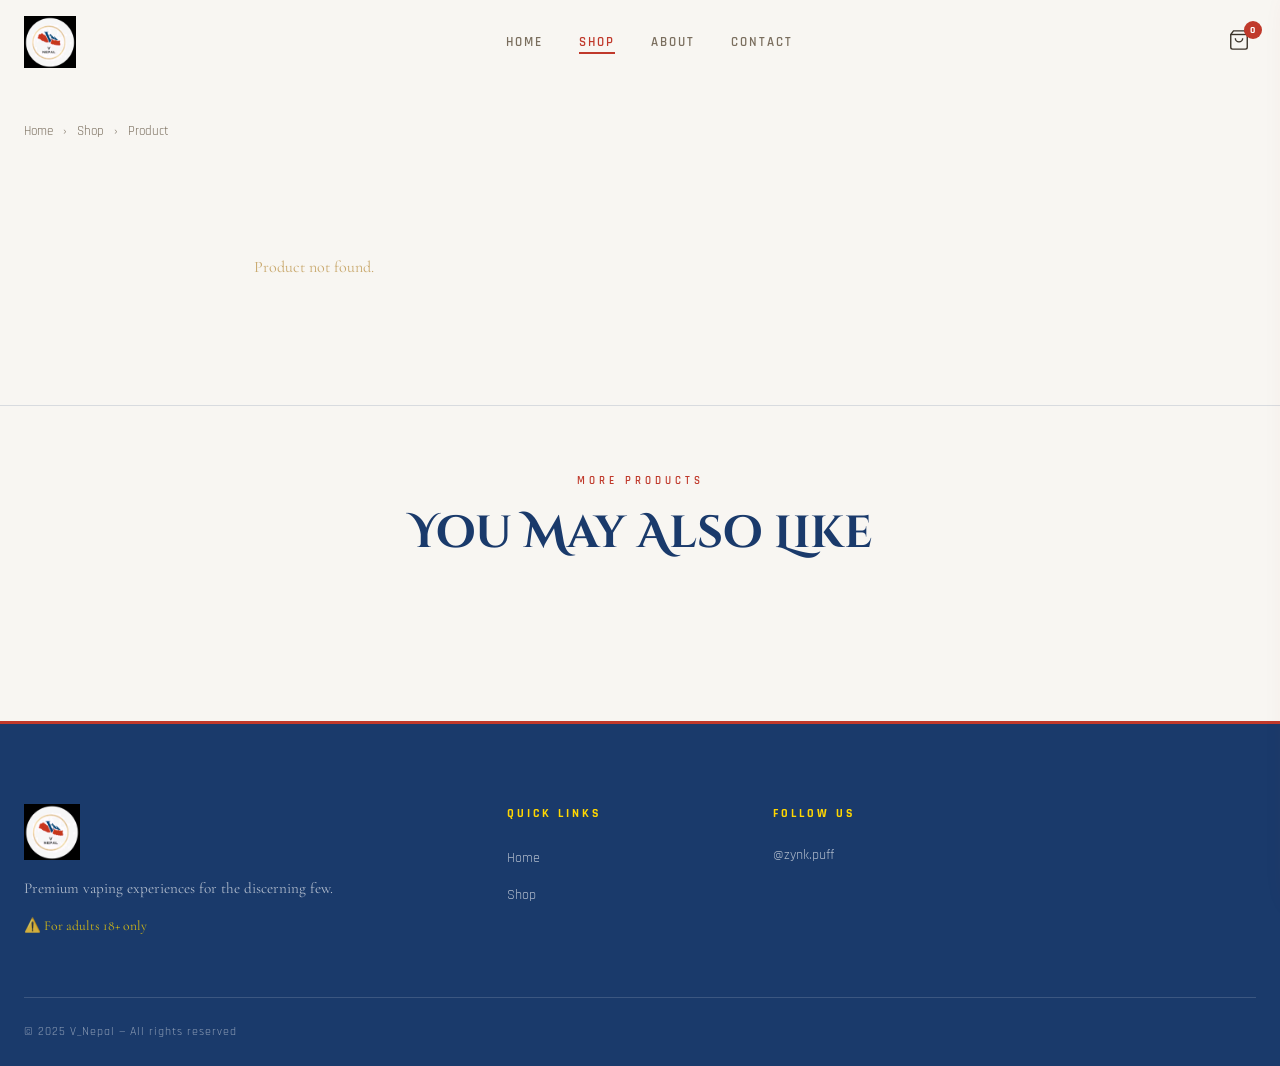
<file: product.html>
<!DOCTYPE html>
<html lang="en">
<head>
  <meta charset="UTF-8" />
  <meta name="viewport" content="width=device-width, initial-scale=1.0" />
  <title>Product — V_Nepal</title>
  <link rel="preconnect" href="https://fonts.googleapis.com" />
  <link rel="preconnect" href="https://fonts.gstatic.com" crossorigin />
  <link href="https://fonts.googleapis.com/css2?family=Cinzel+Decorative:wght@400;700;900&family=Cormorant+Garamond:ital,wght@0,300;0,400;0,600;1,300;1,400&family=Rajdhani:wght@300;400;500;600;700&display=swap" rel="stylesheet" />
  <link rel="stylesheet" href="style.css" />
</head>
<body>

<div class="smoke-container" id="smokeContainer"></div>

<nav class="navbar" id="navbar">
  <div class="nav-inner">
    <a href="index.html" class="nav-logo">
      <img src="images/vnepal-logo.jpg" alt="V_Nepal" class="nav-logo-img" />
    </a>
    <ul class="nav-links" id="navLinks">
      <li><a href="index.html" class="nav-link">Home</a></li>
      <li><a href="shop.html" class="nav-link active">Shop</a></li>
      <li><a href="index.html#about" class="nav-link">About</a></li>
      <li><a href="index.html#contact" class="nav-link">Contact</a></li>
    </ul>
    <div class="nav-actions">
      <button class="cart-btn" onclick="toggleCart()">
        <svg width="22" height="22" viewBox="0 0 24 24" fill="none" stroke="currentColor" stroke-width="1.5"><path d="M6 2L3 6v14a2 2 0 002 2h14a2 2 0 002-2V6l-3-4z"/><line x1="3" y1="6" x2="21" y2="6"/><path d="M16 10a4 4 0 01-8 0"/></svg>
        <span class="cart-count" id="cartCount">0</span>
      </button>
      <button class="hamburger" id="hamburger" onclick="toggleMenu()">
        <span></span><span></span><span></span>
      </button>
    </div>
  </div>
</nav>

<div class="cart-overlay" id="cartOverlay" onclick="toggleCart()"></div>
<div class="cart-sidebar" id="cartSidebar">
  <div class="cart-header">
    <h3>Your Cart</h3>
    <button onclick="toggleCart()" class="cart-close">✕</button>
  </div>
  <div class="cart-items" id="cartItems">
    <div class="cart-empty">
      <svg width="60" height="60" viewBox="0 0 24 24" fill="none" stroke="currentColor" stroke-width="1"><path d="M6 2L3 6v14a2 2 0 002 2h14a2 2 0 002-2V6l-3-4z"/><line x1="3" y1="6" x2="21" y2="6"/></svg>
      <p>Your cart is empty</p>
    </div>
  </div>
  <div class="cart-footer" id="cartFooter" style="display:none">
    <div class="cart-total">
      <span>Total</span>
      <span id="cartTotal">NPR 0</span>
    </div>
    <button class="btn-checkout" onclick="alert('Network Error. Please try again later.')">Checkout</button>
  </div>
</div>

<!-- PRODUCT DETAIL -->
<section class="product-detail-section">
  <div class="container">
    <div class="breadcrumb">
      <a href="index.html">Home</a>
      <span>›</span>
      <a href="shop.html">Shop</a>
      <span>›</span>
      <span id="breadcrumbName">Product</span>
    </div>
    <div class="product-detail" id="productDetail">
      <!-- Rendered by JS -->
    </div>
  </div>
</section>

<!-- RELATED PRODUCTS -->
<section class="related-section">
  <div class="container">
    <div class="section-header">
      <span class="section-tag">More Products</span>
      <h2 class="section-title">You May Also Like</h2>
    </div>
    <div class="products-grid" id="relatedGrid"></div>
  </div>
</section>

<footer class="footer">
  <div class="container">
    <div class="footer-inner">
      <div class="footer-brand">
        <img src="images/vnepal-logo.jpg" alt="V_Nepal" class="footer-logo" />
        <p>Premium vaping experiences for the discerning few.</p>
        <p class="footer-age">⚠️ For adults 18+ only</p>
      </div>
      <div class="footer-links">
        <h4>Quick Links</h4>
        <ul>
          <li><a href="index.html">Home</a></li>
          <li><a href="shop.html">Shop</a></li>
        </ul>
      </div>
      <div class="footer-social">
        <h4>Follow Us</h4>
        <a href="https://instagram.com/zynk.puff" target="_blank" class="social-link">@zynk.puff</a>
      </div>
    </div>
    <div class="footer-bottom">
      <p>© 2025 V_Nepal — All rights reserved</p>
    </div>
  </div>
</footer>

<script src="products.js"></script>
<script src="app.js"></script>
</body>
</html>
</file>
<file: style.css>
/* ===========================
   V_NEPAL — Premium Vape Store
   Clean white & red/blue/gold theme
   =========================== */

:root {
  --white: #ffffff;
  --off-white: #f8f6f2;
  --light: #f0ece4;
  --light2: #e8e2d8;
  --light3: #ddd6c8;
  --red: #c0392b;
  --red-light: #e05040;
  --red-dim: #8b2020;
  --navy: #1a3a6b;
  --navy-light: #2a5298;
  --navy-dim: #0f2244;
  --gold: #b8960c;
  --gold-light: #d4a820;
  --gold-dim: #8a700a;
  --cream: #2c2416;
  --smoke: rgba(192, 57, 43, 0.06);
  --smoke2: rgba(192, 57, 43, 0.10);
  --text: #3a3228;
  --text-dim: #7a6e5e;
  --border: rgba(26, 58, 107, 0.14);
  --border-bright: rgba(26, 58, 107, 0.30);
  --font-display: 'Cinzel Decorative', serif;
  --font-body: 'Cormorant Garamond', serif;
  --font-ui: 'Rajdhani', sans-serif;
  --radius: 4px;
  --radius-lg: 12px;
  --transition: 0.3s cubic-bezier(0.4, 0, 0.2, 1);
}

*, *::before, *::after { box-sizing: border-box; margin: 0; padding: 0; }

html { scroll-behavior: smooth; }

body {
  background: var(--off-white);
  color: var(--text);
  font-family: var(--font-body);
  font-size: 16px;
  line-height: 1.7;
  overflow-x: hidden;
}

a { text-decoration: none; color: inherit; }
img { max-width: 100%; display: block; }
button { cursor: pointer; border: none; background: none; font-family: inherit; }

.container { max-width: 1300px; margin: 0 auto; padding: 0 24px; }

/* ===== SMOKE EFFECT (subtle red/blue particles) ===== */
.smoke-container {
  position: fixed; top: 0; left: 0;
  width: 100%; height: 100%;
  pointer-events: none;
  z-index: 0;
  overflow: hidden;
}
.smoke-puff {
  position: absolute;
  bottom: -150px;
  border-radius: 50%;
  background: radial-gradient(circle, rgba(192,57,43,0.07) 0%, transparent 70%);
  animation: smokeRise linear infinite;
  filter: blur(20px);
}
@keyframes smokeRise {
  0% { transform: translateY(0) scale(1); opacity: 0; }
  20% { opacity: 1; }
  80% { opacity: 0.3; }
  100% { transform: translateY(-100vh) scale(2.5); opacity: 0; }
}

/* ===== NAVBAR ===== */
.navbar {
  position: fixed; top: 0; left: 0; width: 100%;
  z-index: 1000;
  padding: 16px 0;
  transition: var(--transition);
  background: transparent;
}
.navbar.scrolled {
  background: rgba(255,255,255,0.97);
  backdrop-filter: blur(20px);
  border-bottom: 2px solid var(--red);
  padding: 10px 0;
  box-shadow: 0 2px 20px rgba(192,57,43,0.12);
}
.nav-inner {
  max-width: 1300px; margin: 0 auto; padding: 0 24px;
  display: flex; align-items: center; justify-content: space-between; gap: 24px;
}
.nav-logo { display: flex; align-items: center; }
.nav-logo-img { height: 52px; width: auto; object-fit: contain; }
.nav-links { display: flex; list-style: none; gap: 36px; }
.nav-link {
  font-family: var(--font-ui);
  font-size: 13px;
  font-weight: 600;
  letter-spacing: 2px;
  text-transform: uppercase;
  color: var(--text-dim);
  transition: color var(--transition);
  position: relative;
}
.nav-link::after {
  content: '';
  position: absolute; bottom: -4px; left: 0; width: 0; height: 2px;
  background: var(--red);
  transition: width var(--transition);
}
.nav-link:hover, .nav-link.active { color: var(--red); }
.nav-link:hover::after, .nav-link.active::after { width: 100%; }
.nav-actions { display: flex; align-items: center; gap: 16px; }
.cart-btn {
  position: relative;
  color: var(--text);
  transition: color var(--transition);
  padding: 6px;
}
.cart-btn:hover { color: var(--red); }
.cart-count {
  position: absolute; top: -2px; right: -6px;
  background: var(--red); color: var(--white);
  font-family: var(--font-ui); font-size: 10px; font-weight: 700;
  width: 18px; height: 18px; border-radius: 50%;
  display: flex; align-items: center; justify-content: center;
}
.hamburger {
  display: none; flex-direction: column; gap: 5px; padding: 4px;
}
.hamburger span {
  display: block; width: 24px; height: 1.5px;
  background: var(--text); transition: var(--transition);
}
.hamburger.open span:nth-child(1) { transform: rotate(45deg) translate(5px, 5px); }
.hamburger.open span:nth-child(2) { opacity: 0; }
.hamburger.open span:nth-child(3) { transform: rotate(-45deg) translate(4px, -4px); }

/* ===== CART SIDEBAR ===== */
.cart-overlay {
  position: fixed; inset: 0;
  background: rgba(0,0,0,0.4);
  z-index: 1998;
  opacity: 0; pointer-events: none;
  transition: opacity var(--transition);
}
.cart-overlay.open { opacity: 1; pointer-events: all; }
.cart-sidebar {
  position: fixed; top: 0; right: -420px; width: 400px; max-width: 95vw; height: 100vh;
  background: var(--white);
  border-left: 2px solid var(--red);
  z-index: 1999;
  display: flex; flex-direction: column;
  transition: right 0.4s cubic-bezier(0.4,0,0.2,1);
  box-shadow: -4px 0 30px rgba(192,57,43,0.12);
}
.cart-sidebar.open { right: 0; }
.cart-header {
  display: flex; align-items: center; justify-content: space-between;
  padding: 24px;
  border-bottom: 1px solid var(--border);
  background: linear-gradient(135deg, var(--navy) 0%, var(--navy-light) 100%);
}
.cart-header h3 {
  font-family: var(--font-display); font-size: 16px;
  color: var(--white); letter-spacing: 2px;
}
.cart-close { color: rgba(255,255,255,0.7); font-size: 18px; transition: color var(--transition); }
.cart-close:hover { color: var(--white); }
.cart-items { flex: 1; overflow-y: auto; padding: 16px; }
.cart-empty {
  display: flex; flex-direction: column; align-items: center; justify-content: center;
  gap: 16px; height: 200px; color: var(--text-dim);
  font-family: var(--font-ui); letter-spacing: 1px;
}
.cart-item {
  display: flex; gap: 12px; align-items: center;
  padding: 12px; border-bottom: 1px solid var(--border);
}
.cart-item-img { width: 56px; height: 56px; border-radius: var(--radius); overflow: hidden; flex-shrink: 0; }
.cart-item-img img { width: 100%; height: 100%; object-fit: cover; }
.cart-item-placeholder {
  width: 100%; height: 100%;
  background: var(--light); display: flex; align-items: center; justify-content: center;
  color: var(--red-dim); font-size: 18px;
}
.cart-item-info { flex: 1; min-width: 0; }
.cart-item-name { font-family: var(--font-ui); font-size: 14px; font-weight: 600; color: var(--navy); }
.cart-item-flavor { font-size: 12px; color: var(--red); }
.cart-item-price { font-size: 13px; color: var(--text-dim); font-family: var(--font-ui); }
.cart-item-remove { color: var(--text-dim); font-size: 12px; flex-shrink: 0; transition: color var(--transition); }
.cart-item-remove:hover { color: #e55; }
.cart-footer { padding: 20px; border-top: 1px solid var(--border); }
.cart-total {
  display: flex; justify-content: space-between;
  font-family: var(--font-ui); font-size: 16px; font-weight: 600;
  color: var(--navy); margin-bottom: 16px;
}
.btn-checkout {
  width: 100%;
  background: var(--red);
  color: var(--white);
  font-family: var(--font-ui); font-size: 13px; font-weight: 700;
  letter-spacing: 2px; text-transform: uppercase;
  padding: 14px;
  border-radius: var(--radius);
  transition: background var(--transition), transform var(--transition);
}
.btn-checkout:hover { background: var(--red-light); transform: translateY(-1px); }

/* ===== TOAST ===== */
.toast {
  position: fixed; bottom: 32px; left: 50%; transform: translateX(-50%) translateY(20px);
  background: var(--navy); border: 1px solid var(--navy-light);
  color: var(--white); font-family: var(--font-ui); font-size: 14px; letter-spacing: 1px;
  padding: 12px 24px; border-radius: 40px;
  z-index: 9999;
  opacity: 0; transition: all 0.3s ease;
}
.toast.show { opacity: 1; transform: translateX(-50%) translateY(0); }

/* ===== HERO ===== */
.hero {
  position: relative; min-height: 100vh;
  display: flex; align-items: center; justify-content: center;
  overflow: hidden;
}
.hero-bg {
  position: absolute; inset: 0; z-index: 0;
}
.hero-banner-img {
  width: 100%; height: 100%; object-fit: cover;
  transform: scale(1.05);
  animation: heroZoom 20s ease-in-out infinite alternate;
}
@keyframes heroZoom {
  from { transform: scale(1.05); }
  to { transform: scale(1.12); }
}
.hero-overlay {
  position: absolute; inset: 0;
  background: linear-gradient(
    135deg,
    rgba(26,58,107,0.88) 0%,
    rgba(26,58,107,0.55) 50%,
    rgba(192,57,43,0.70) 100%
  );
}
.hero-content {
  position: relative; z-index: 2;
  text-align: center;
  padding: 120px 24px 80px;
  max-width: 900px;
  animation: fadeInUp 1.2s ease both;
}
@keyframes fadeInUp {
  from { opacity: 0; transform: translateY(40px); }
  to { opacity: 1; transform: translateY(0); }
}
.hero-badge {
  display: inline-block;
  border: 1px solid rgba(255,255,255,0.5);
  color: var(--white);
  font-family: var(--font-ui); font-size: 11px; font-weight: 600;
  letter-spacing: 3px; text-transform: uppercase;
  padding: 6px 20px; margin-bottom: 28px;
  animation: fadeInUp 1s 0.2s ease both;
}
.hero-title {
  font-family: var(--font-display);
  font-size: clamp(2.5rem, 7vw, 5.5rem);
  line-height: 1.1;
  margin-bottom: 20px;
  animation: fadeInUp 1s 0.4s ease both;
}
.hero-title-line { display: block; color: var(--white); }
.hero-title-accent {
  display: block;
  background: linear-gradient(135deg, #ffd700 0%, #fff8a0 50%, #ffd700 100%);
  -webkit-background-clip: text; -webkit-text-fill-color: transparent;
  background-clip: text;
}
.hero-subtitle {
  font-size: clamp(1rem, 2.5vw, 1.3rem);
  color: rgba(255,255,255,0.88); font-style: italic;
  margin-bottom: 40px; font-weight: 300;
  animation: fadeInUp 1s 0.6s ease both;
}
.hero-cta {
  display: flex; gap: 16px; justify-content: center; flex-wrap: wrap;
  margin-bottom: 60px;
  animation: fadeInUp 1s 0.8s ease both;
}
.btn-primary {
  display: inline-block;
  background: var(--red);
  color: var(--white);
  font-family: var(--font-ui); font-size: 12px; font-weight: 700;
  letter-spacing: 3px; text-transform: uppercase;
  padding: 14px 36px;
  border-radius: var(--radius);
  transition: all var(--transition);
}
.btn-primary:hover { background: var(--red-light); transform: translateY(-2px); box-shadow: 0 12px 40px rgba(192,57,43,0.35); }
.btn-ghost {
  display: inline-block;
  border: 1px solid rgba(255,255,255,0.6);
  color: var(--white);
  font-family: var(--font-ui); font-size: 12px; font-weight: 600;
  letter-spacing: 3px; text-transform: uppercase;
  padding: 14px 36px;
  border-radius: var(--radius);
  transition: all var(--transition);
}
.btn-ghost:hover { background: rgba(255,255,255,0.15); border-color: var(--white); }
.hero-stats {
  display: flex; align-items: center; justify-content: center; gap: 0;
  animation: fadeInUp 1s 1s ease both;
}
.stat { text-align: center; padding: 0 32px; }
.stat-num {
  display: block;
  font-family: var(--font-display); font-size: 1.8rem;
  color: #ffd700;
}
.stat-label {
  display: block;
  font-family: var(--font-ui); font-size: 11px;
  letter-spacing: 2px; text-transform: uppercase;
  color: rgba(255,255,255,0.7);
}
.stat-divider { width: 1px; height: 50px; background: rgba(255,255,255,0.25); }
.hero-scroll {
  position: absolute; bottom: 40px; right: 48px; z-index: 2;
  display: flex; flex-direction: column; align-items: center; gap: 8px;
  font-family: var(--font-ui); font-size: 10px; letter-spacing: 3px;
  text-transform: uppercase; color: rgba(255,255,255,0.6);
}
.scroll-line {
  width: 1px; height: 50px;
  background: linear-gradient(to bottom, var(--white), transparent);
  animation: scrollPulse 2s ease-in-out infinite;
}
@keyframes scrollPulse { 0%,100% { opacity: 0.3; } 50% { opacity: 1; } }

/* ===== MARQUEE ===== */
.marquee-wrapper {
  overflow: hidden;
  background: var(--navy);
  border-top: 2px solid var(--red);
  border-bottom: 2px solid var(--red);
  padding: 14px 0;
}
.marquee-track {
  display: flex; gap: 28px; align-items: center;
  white-space: nowrap;
  animation: marquee 25s linear infinite;
  width: max-content;
}
.marquee-track span {
  font-family: var(--font-ui); font-size: 12px; font-weight: 600;
  letter-spacing: 3px; text-transform: uppercase; color: rgba(255,255,255,0.8);
}
.marquee-track .dot { color: #ffd700; font-size: 8px; }
@keyframes marquee { from { transform: translateX(0); } to { transform: translateX(-50%); } }

/* ===== SECTIONS ===== */
.section-header { text-align: center; margin-bottom: 60px; }
.section-tag {
  display: inline-block;
  font-family: var(--font-ui); font-size: 11px; font-weight: 600;
  letter-spacing: 4px; text-transform: uppercase;
  color: var(--red);
  margin-bottom: 16px;
}
.section-title {
  font-family: var(--font-display);
  font-size: clamp(1.8rem, 4vw, 2.8rem);
  color: var(--navy);
  line-height: 1.2;
}
.section-title em { font-style: italic; color: var(--red); }
.section-sub { margin-top: 12px; color: var(--text-dim); font-size: 1rem; }

/* ===== FEATURED ===== */
.featured {
  padding: 100px 0;
  position: relative;
  background: var(--off-white);
}
.featured::before {
  content: '';
  position: absolute; top: 0; left: 0; right: 0; height: 3px;
  background: linear-gradient(to right, var(--navy), var(--red), var(--navy));
}

/* ===== PRODUCTS GRID ===== */
.products-grid {
  display: grid;
  grid-template-columns: repeat(auto-fill, minmax(260px, 1fr));
  gap: 24px;
}
.product-card {
  position: relative;
  background: var(--white);
  border: 1px solid var(--border);
  border-radius: var(--radius-lg);
  overflow: hidden;
  transition: transform var(--transition), border-color var(--transition), box-shadow var(--transition);
}
.product-card:hover {
  transform: translateY(-6px);
  border-color: var(--red);
  box-shadow: 0 20px 60px rgba(192,57,43,0.12), 0 0 0 1px rgba(192,57,43,0.08);
}
.product-badge {
  position: absolute; top: 14px; left: 14px; z-index: 3;
  background: var(--red); color: var(--white);
  font-family: var(--font-ui); font-size: 10px; font-weight: 700;
  letter-spacing: 2px; text-transform: uppercase;
  padding: 4px 10px;
  border-radius: 2px;
}
.product-img-link { display: block; }
.product-img-wrap {
  position: relative; overflow: hidden;
  aspect-ratio: 4/3;
  background: var(--light);
}
.product-img {
  width: 100%; height: 100%; object-fit: cover;
  transition: transform 0.6s ease;
}
.product-card:hover .product-img { transform: scale(1.06); }
.product-img-placeholder {
  width: 100%; height: 100%;
  display: flex; flex-direction: column; align-items: center; justify-content: center; gap: 10px;
  background: linear-gradient(135deg, var(--light), var(--light2));
}
.placeholder-icon { font-size: 2.5rem; color: var(--red-dim); }
.product-img-placeholder p { font-family: var(--font-ui); font-size: 12px; letter-spacing: 2px; color: var(--text-dim); }
.product-img-overlay {
  position: absolute; inset: 0;
  background: rgba(26,58,107,0.65);
  display: flex; align-items: center; justify-content: center;
  opacity: 0; transition: opacity var(--transition);
}
.product-img-overlay span {
  font-family: var(--font-ui); font-size: 12px; font-weight: 600;
  letter-spacing: 3px; text-transform: uppercase;
  color: var(--white); border: 1px solid var(--white); padding: 10px 22px;
}
.product-card:hover .product-img-overlay { opacity: 1; }
.product-info { padding: 20px; }
.product-puffs {
  font-family: var(--font-ui); font-size: 11px; font-weight: 600;
  letter-spacing: 2px; text-transform: uppercase;
  color: var(--navy-light); margin-bottom: 6px;
}
.product-name-link { display: block; }
.product-name {
  font-family: var(--font-display); font-size: 1rem;
  color: var(--navy); margin-bottom: 8px;
  transition: color var(--transition);
}
.product-name-link:hover .product-name { color: var(--red); }
.product-price {
  font-family: var(--font-ui); font-size: 1.2rem; font-weight: 700;
  color: var(--red); margin-bottom: 12px;
}
.product-flavors {
  display: flex; flex-wrap: wrap; gap: 6px; margin-bottom: 14px;
}
.flavor-tag {
  font-family: var(--font-ui); font-size: 10px; font-weight: 500;
  letter-spacing: 0.5px;
  color: var(--text-dim);
  background: var(--light);
  border: 1px solid var(--border);
  padding: 3px 8px; border-radius: 20px;
  transition: all var(--transition);
}
.flavor-tag:hover { border-color: var(--red); color: var(--red); }
.flavor-more {
  font-family: var(--font-ui); font-size: 10px;
  color: var(--navy-light);
  padding: 3px 8px;
}
.product-flavor-select { margin-bottom: 14px; }
.flavor-select {
  width: 100%;
  background: var(--light);
  border: 1px solid var(--border);
  color: var(--text);
  font-family: var(--font-ui); font-size: 13px;
  padding: 9px 12px;
  border-radius: var(--radius);
  cursor: pointer;
  outline: none;
  transition: border-color var(--transition);
}
.flavor-select:focus, .flavor-select:hover { border-color: var(--red); }
.product-actions { display: flex; gap: 10px; }
.btn-cart {
  flex: 1;
  display: flex; align-items: center; justify-content: center; gap: 8px;
  background: var(--light);
  border: 1px solid var(--border-bright);
  color: var(--navy);
  font-family: var(--font-ui); font-size: 12px; font-weight: 600;
  letter-spacing: 1px;
  padding: 11px 12px;
  border-radius: var(--radius);
  transition: all var(--transition);
}
.btn-cart:hover { background: var(--light2); border-color: var(--navy); }
.btn-buy {
  flex: 1;
  background: var(--red);
  color: var(--white);
  font-family: var(--font-ui); font-size: 12px; font-weight: 700;
  letter-spacing: 1px; text-transform: uppercase;
  padding: 11px 12px;
  border-radius: var(--radius);
  transition: all var(--transition);
}
.btn-buy:hover { background: var(--red-light); transform: translateY(-1px); }
.view-all-wrap { text-align: center; margin-top: 56px; }

/* ===== ABOUT ===== */
.about {
  padding: 100px 0;
  background: var(--white);
  border-top: 1px solid var(--border);
  border-bottom: 1px solid var(--border);
}
.about-inner {
  display: grid; grid-template-columns: 1fr 1fr;
  gap: 80px; align-items: center;
}
.about-img-wrap {
  position: relative;
  border-radius: var(--radius-lg);
  overflow: hidden;
  border: 1px solid var(--border);
}
.about-img { width: 100%; aspect-ratio: 16/9; object-fit: cover; }
.about-badge-float {
  position: absolute; bottom: 20px; right: 20px;
  background: var(--navy);
  border: 1px solid rgba(255,255,255,0.3);
  color: var(--white);
  font-family: var(--font-display); font-size: 12px;
  padding: 8px 20px;
}
.about-content .section-title { text-align: left; }
.about-content p {
  color: var(--text); margin-bottom: 16px;
  font-size: 1.05rem; font-weight: 300;
}
.about-features { margin-top: 32px; display: flex; flex-direction: column; gap: 20px; }
.feature-item {
  display: flex; gap: 16px; align-items: flex-start;
}
.feature-icon { color: var(--red); font-size: 16px; flex-shrink: 0; margin-top: 2px; }
.feature-item h4 {
  font-family: var(--font-ui); font-size: 14px; font-weight: 700;
  letter-spacing: 1px; color: var(--navy); margin-bottom: 2px;
}
.feature-item p { font-size: 0.9rem; color: var(--text-dim); margin: 0; }

/* ===== REVIEWS ===== */
.reviews { padding: 100px 0; background: var(--off-white); }
.reviews-grid {
  display: grid; grid-template-columns: repeat(auto-fill, minmax(280px, 1fr));
  gap: 24px;
}
.review-card {
  background: var(--white); border: 1px solid var(--border);
  border-radius: var(--radius-lg); padding: 32px;
  transition: border-color var(--transition);
}
.review-card:hover { border-color: var(--red); }
.review-card--featured {
  background: linear-gradient(135deg, var(--white), var(--light));
  border-color: var(--red);
  border-width: 2px;
}
.review-stars { color: #e6a800; font-size: 1rem; margin-bottom: 16px; letter-spacing: 3px; }
.review-card p { font-size: 1rem; font-style: italic; color: var(--text); margin-bottom: 24px; }
.reviewer { display: flex; align-items: center; gap: 14px; }
.reviewer-avatar {
  width: 42px; height: 42px; border-radius: 50%;
  background: linear-gradient(135deg, var(--red), var(--navy));
  display: flex; align-items: center; justify-content: center;
  font-family: var(--font-display); font-size: 16px; color: var(--white);
  border: 2px solid var(--border-bright);
}
.reviewer strong {
  display: block; font-family: var(--font-ui); font-size: 14px;
  font-weight: 600; color: var(--navy);
}
.reviewer span {
  font-family: var(--font-ui); font-size: 12px;
  color: var(--text-dim); letter-spacing: 1px;
}

/* ===== CONTACT ===== */
.contact {
  padding: 100px 0;
  background: var(--white);
  border-top: 1px solid var(--border);
}
.contact-grid {
  display: grid; grid-template-columns: repeat(3, 1fr);
  gap: 24px;
}
.contact-card {
  background: var(--light);
  border: 1px solid var(--border);
  border-radius: var(--radius-lg); padding: 40px 32px;
  text-align: center;
  transition: all var(--transition);
  display: block;
}
.contact-card:hover { border-color: var(--red); transform: translateY(-4px); box-shadow: 0 12px 40px rgba(192,57,43,0.10); }
.contact-icon {
  width: 64px; height: 64px; border-radius: 50%;
  background: var(--white); border: 2px solid var(--red);
  display: flex; align-items: center; justify-content: center;
  color: var(--red); margin: 0 auto 20px;
}
.contact-card h3 {
  font-family: var(--font-display); font-size: 1.2rem;
  color: var(--navy); margin-bottom: 10px;
}
.contact-card p { font-size: 0.95rem; color: var(--text-dim); margin-bottom: 16px; }
.contact-link {
  font-family: var(--font-ui); font-size: 12px; font-weight: 600;
  letter-spacing: 2px; color: var(--red);
}
.contact-card--info { cursor: default; }
.contact-card--info:hover { transform: none; box-shadow: none; }

/* ===== FOOTER ===== */
.footer {
  background: var(--navy);
  border-top: 3px solid var(--red);
  padding: 80px 0 0;
}
.footer-inner {
  display: grid; grid-template-columns: 2fr 1fr 1fr 1fr;
  gap: 48px; padding-bottom: 60px;
}
.footer-logo { height: 56px; width: auto; object-fit: contain; margin-bottom: 16px; }
.footer-brand p { font-size: 0.95rem; color: rgba(255,255,255,0.65); line-height: 1.7; }
.footer-age { margin-top: 12px !important; font-size: 0.85rem !important; color: rgba(255,215,0,0.8) !important; }
.footer-links h4, .footer-social h4 {
  font-family: var(--font-ui); font-size: 12px; font-weight: 700;
  letter-spacing: 3px; text-transform: uppercase;
  color: #ffd700; margin-bottom: 20px;
}
.footer-links ul { list-style: none; display: flex; flex-direction: column; gap: 10px; }
.footer-links a {
  font-family: var(--font-ui); font-size: 14px;
  color: rgba(255,255,255,0.65); transition: color var(--transition);
}
.footer-links a:hover { color: var(--white); }
.footer-social { display: flex; flex-direction: column; }
.footer-social h4 { margin-bottom: 20px; }
.social-link {
  display: block;
  font-family: var(--font-ui); font-size: 14px;
  color: rgba(255,255,255,0.65); margin-bottom: 12px;
  transition: color var(--transition);
}
.social-link:hover { color: var(--white); }
.footer-bottom {
  border-top: 1px solid rgba(255,255,255,0.15);
  padding: 24px 0;
  display: flex; justify-content: space-between; flex-wrap: wrap; gap: 8px;
}
.footer-bottom p { font-family: var(--font-ui); font-size: 12px; color: rgba(255,255,255,0.5); letter-spacing: 1px; }

/* ===== PAGE HERO ===== */
.page-hero {
  min-height: 40vh;
  background: linear-gradient(135deg, var(--navy) 0%, var(--navy-light) 100%);
  display: flex; align-items: center; justify-content: center;
  text-align: center; padding: 140px 24px 60px;
  border-bottom: 3px solid var(--red);
  position: relative; overflow: hidden;
}
.page-hero::before {
  content: '';
  position: absolute; inset: 0;
  background: radial-gradient(ellipse at center, rgba(192,57,43,0.15) 0%, transparent 70%);
}
.page-hero-content { position: relative; z-index: 1; }
.page-hero-content .section-tag { color: #ffd700; }
.page-hero-title {
  font-family: var(--font-display);
  font-size: clamp(2.5rem, 6vw, 4.5rem);
  color: var(--white); margin: 12px 0 16px;
}
.page-hero-content p { color: rgba(255,255,255,0.75); }

/* ===== SHOP ===== */
.shop-section { padding: 60px 0 100px; background: var(--off-white); }
.shop-filters {
  display: flex; gap: 10px; flex-wrap: wrap;
  margin-bottom: 48px;
}
.filter-btn {
  font-family: var(--font-ui); font-size: 12px; font-weight: 600;
  letter-spacing: 2px; text-transform: uppercase;
  color: var(--text-dim);
  border: 1px solid var(--border);
  padding: 9px 20px; border-radius: 30px;
  transition: all var(--transition);
  background: var(--white);
}
.filter-btn:hover { border-color: var(--red); color: var(--red); }
.filter-btn.active { background: var(--red); color: var(--white); border-color: var(--red); }

/* ===== PRODUCT DETAIL ===== */
.product-detail-section { padding: 120px 0 60px; background: var(--off-white); }
.breadcrumb {
  display: flex; align-items: center; gap: 10px;
  font-family: var(--font-ui); font-size: 13px; color: var(--text-dim);
  margin-bottom: 48px;
}
.breadcrumb a { transition: color var(--transition); }
.breadcrumb a:hover { color: var(--red); }
.breadcrumb span { color: var(--text-dim); }
.product-detail {
  display: grid; grid-template-columns: 1fr 1fr;
  gap: 72px; align-items: flex-start;
}
.detail-img-wrap {
  border-radius: var(--radius-lg);
  overflow: hidden; border: 1px solid var(--border);
  position: sticky; top: 100px;
  box-shadow: 0 8px 40px rgba(26,58,107,0.10);
}
.detail-img { width: 100%; object-fit: cover; }
.detail-img-placeholder {
  aspect-ratio: 1;
  background: var(--light);
  display: flex; flex-direction: column; align-items: center; justify-content: center; gap: 16px;
}
.placeholder-icon-lg { font-size: 5rem; color: var(--red-dim); }
.detail-img-placeholder p { font-family: var(--font-ui); font-size: 14px; letter-spacing: 2px; color: var(--text-dim); }
.detail-right { padding-top: 16px; }
.detail-puffs {
  font-family: var(--font-ui); font-size: 12px; font-weight: 600;
  letter-spacing: 3px; text-transform: uppercase;
  color: var(--navy-light); margin-bottom: 10px;
}
.detail-name {
  font-family: var(--font-display); font-size: clamp(1.8rem, 3vw, 2.6rem);
  color: var(--navy); line-height: 1.2; margin-bottom: 16px;
}
.detail-price {
  font-family: var(--font-ui); font-size: 2rem; font-weight: 700;
  color: var(--red); margin-bottom: 24px;
}
.detail-desc {
  font-size: 1.05rem; color: var(--text); line-height: 1.8;
  margin-bottom: 28px; font-weight: 300;
  border-left: 3px solid var(--red); padding-left: 20px;
}
.detail-features {
  display: flex; flex-wrap: wrap; gap: 10px;
  margin-bottom: 28px;
}
.detail-feature {
  display: flex; align-items: center; gap: 8px;
  font-family: var(--font-ui); font-size: 13px;
  color: var(--text); background: var(--light);
  border: 1px solid var(--border); padding: 7px 14px;
  border-radius: 30px;
}
.detail-feature span { color: var(--red); font-size: 10px; }
.detail-flavors-section h4 {
  font-family: var(--font-ui); font-size: 12px; font-weight: 700;
  letter-spacing: 3px; text-transform: uppercase;
  color: var(--navy); margin-bottom: 14px;
}
.detail-flavors-list {
  display: flex; flex-wrap: wrap; gap: 8px; margin-bottom: 28px;
}
.detail-select-wrap { margin-bottom: 28px; }
.detail-select-wrap label {
  display: block; font-family: var(--font-ui); font-size: 12px;
  font-weight: 600; letter-spacing: 2px; text-transform: uppercase;
  color: var(--text-dim); margin-bottom: 10px;
}
.detail-flavor-select { font-size: 14px; padding: 12px 16px; }
.detail-actions { display: flex; gap: 14px; flex-wrap: wrap; }
.detail-btn { padding: 15px 28px; font-size: 13px; }

/* ===== RELATED ===== */
.related-section { padding: 60px 0 100px; border-top: 1px solid var(--border); background: var(--off-white); }

/* ===== SCROLLBAR ===== */
::-webkit-scrollbar { width: 6px; height: 6px; }
::-webkit-scrollbar-track { background: var(--light); }
::-webkit-scrollbar-thumb { background: var(--red); border-radius: 3px; }
::-webkit-scrollbar-thumb:hover { background: var(--red-light); }

/* ===== RESPONSIVE ===== */
@media (max-width: 1100px) {
  .about-inner { grid-template-columns: 1fr; gap: 48px; }
  .footer-inner { grid-template-columns: 1fr 1fr; }
  .contact-grid { grid-template-columns: 1fr 1fr; }
}

@media (max-width: 900px) {
  .product-detail { grid-template-columns: 1fr; gap: 40px; }
  .detail-img-wrap { position: static; }
}

@media (max-width: 768px) {
  .nav-links {
    position: fixed; top: 0; right: -100%; width: 80vw; max-width: 320px; height: 100vh;
    background: var(--white); border-left: 2px solid var(--red);
    flex-direction: column; justify-content: center; gap: 32px;
    padding: 24px; z-index: 1001;
    transition: right 0.4s cubic-bezier(0.4,0,0.2,1);
  }
  .nav-links.open { right: 0; }
  .hamburger { display: flex; }
  .hero-stats { gap: 0; }
  .stat { padding: 0 20px; }
  .hero-scroll { display: none; }
  .contact-grid { grid-template-columns: 1fr; }
  .footer-inner { grid-template-columns: 1fr 1fr; gap: 32px; }
  .footer-bottom { flex-direction: column; text-align: center; }
  .products-grid { grid-template-columns: repeat(auto-fill, minmax(200px, 1fr)); gap: 16px; }
}

@media (max-width: 480px) {
  .hero-cta { flex-direction: column; align-items: center; }
  .footer-inner { grid-template-columns: 1fr; }
  .cart-sidebar { width: 100vw; }
  .reviews-grid { grid-template-columns: 1fr; }
  .shop-filters { gap: 8px; }
  .filter-btn { padding: 7px 14px; font-size: 11px; }
}

/* ===== TIKTOK SUPPORT SECTION ===== */
.tiktok-support {
  background: linear-gradient(135deg, var(--navy) 0%, var(--navy-light) 100%);
  border-top: 1px solid rgba(255,255,255,0.1);
  border-bottom: 1px solid rgba(255,255,255,0.1);
  padding: 32px 0;
}
.tiktok-support-inner {
  display: flex;
  align-items: center;
  gap: 24px;
  flex-wrap: wrap;
}
.tiktok-support-icon {
  color: #ffd700;
  flex-shrink: 0;
  width: 60px;
  height: 60px;
  background: rgba(255,255,255,0.1);
  border: 1px solid rgba(255,255,255,0.2);
  border-radius: 50%;
  display: flex;
  align-items: center;
  justify-content: center;
}
.tiktok-support-text {
  flex: 1;
  min-width: 200px;
}
.tiktok-support-text h3 {
  font-family: var(--font-ui);
  color: var(--white);
  font-size: 1.1rem;
  margin-bottom: 4px;
}
.tiktok-support-text p {
  color: rgba(255,255,255,0.65);
  font-size: 0.9rem;
  margin: 0;
}
.tiktok-support-btn {
  display: inline-flex;
  align-items: center;
  gap: 8px;
  background: var(--red);
  color: var(--white);
  padding: 12px 24px;
  border-radius: 4px;
  font-family: var(--font-ui);
  font-weight: 600;
  font-size: 0.85rem;
  letter-spacing: 0.05em;
  text-decoration: none;
  white-space: nowrap;
  transition: background 0.2s;
}
.tiktok-support-btn:hover { background: var(--red-light); }

/* ===== BUY ERROR TOAST ===== */
.buy-error-toast {
  position: fixed;
  bottom: 24px;
  left: 50%;
  transform: translateX(-50%) translateY(20px);
  background: #fff0f0;
  border: 1px solid #c0392b;
  color: #c0392b;
  padding: 14px 24px;
  border-radius: 4px;
  font-family: var(--font-ui);
  font-size: 0.9rem;
  z-index: 9999;
  opacity: 0;
  transition: opacity 0.3s ease, transform 0.3s ease;
  display: flex;
  align-items: center;
  gap: 10px;
  box-shadow: 0 4px 24px rgba(192,57,43,0.2);
  pointer-events: none;
}
.buy-error-toast.show {
  opacity: 1;
  transform: translateX(-50%) translateY(0);
}

@media (max-width: 768px) {
  .tiktok-support-inner { flex-direction: column; text-align: center; }
  .tiktok-support-icon { margin: 0 auto; }
}
</file>
